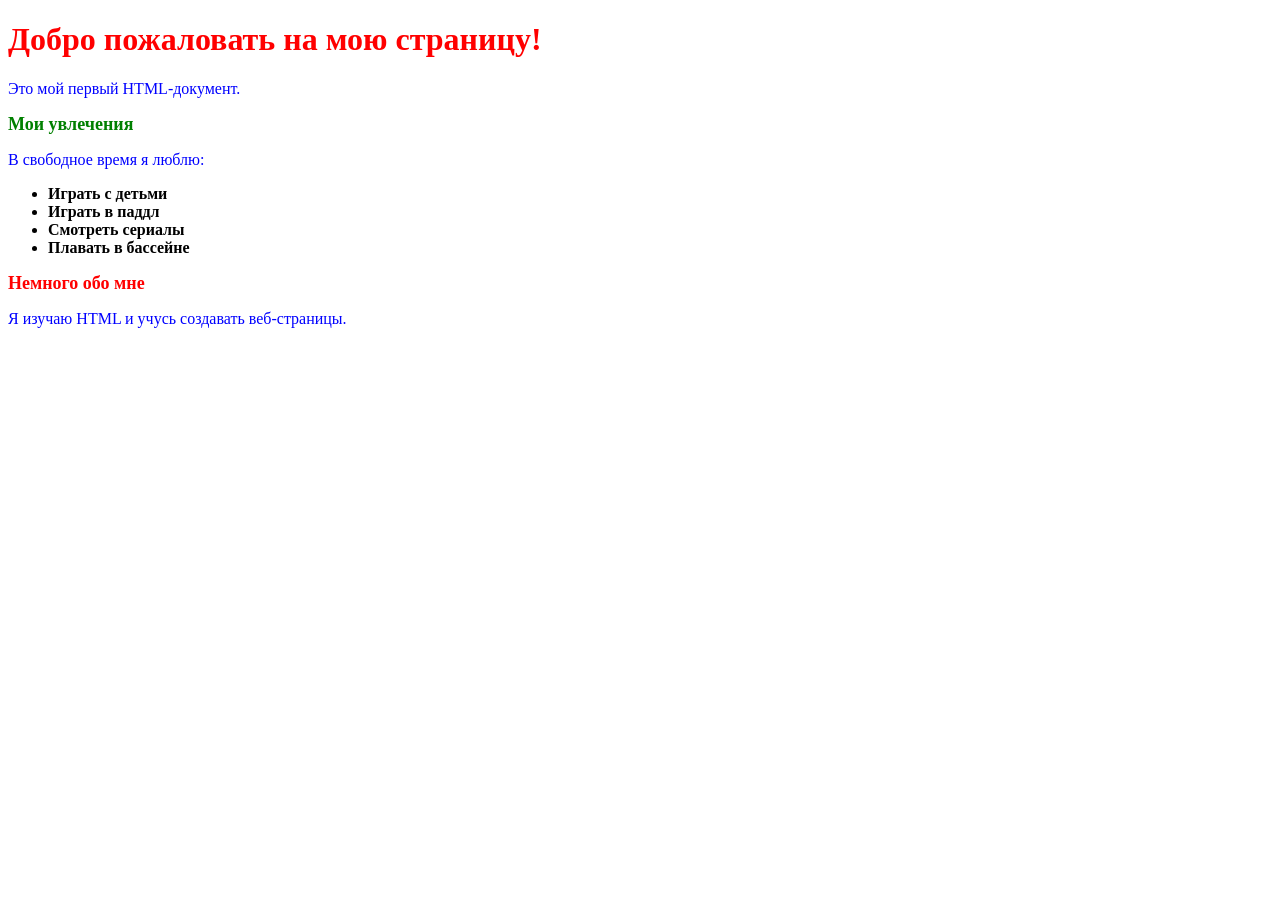
<file: index2.html>
<!DOCTYPE html>
<html>
<head>
    <title>Моя первая страница</title>
    <meta charset="UTF-8">
    <link rel="stylesheet" href="style.css">

</head>
<body>

    <h1  id="header">Добро пожаловать на мою страницу!</h1>
    <p>Это мой первый HTML-документ.</p>
    <h2>Мои увлечения</h2>
    <p>В свободное время я люблю:</p>
    <ul class="bold">
        <li>Играть с детьми</li>
        <li>Играть в паддл</li>
        <li>Смотреть сериалы</li>
        <li>Плавать в бассейне</li>
    </ul>
    <h2 class="bold" id="header">Немного обо мне</h2>
    <p>Я изучаю HTML и учусь создавать веб-страницы.</p>

</body>
</html>
</file>
<file: style.css>
p {
   color: blue;
   font-size: 16px;
}
.bold {
   font-weight: bold;
}
#header {
   color: red;
   text-align: left;
}
h2 {
   color: green;
   font-size: 18px;
}
</file>
